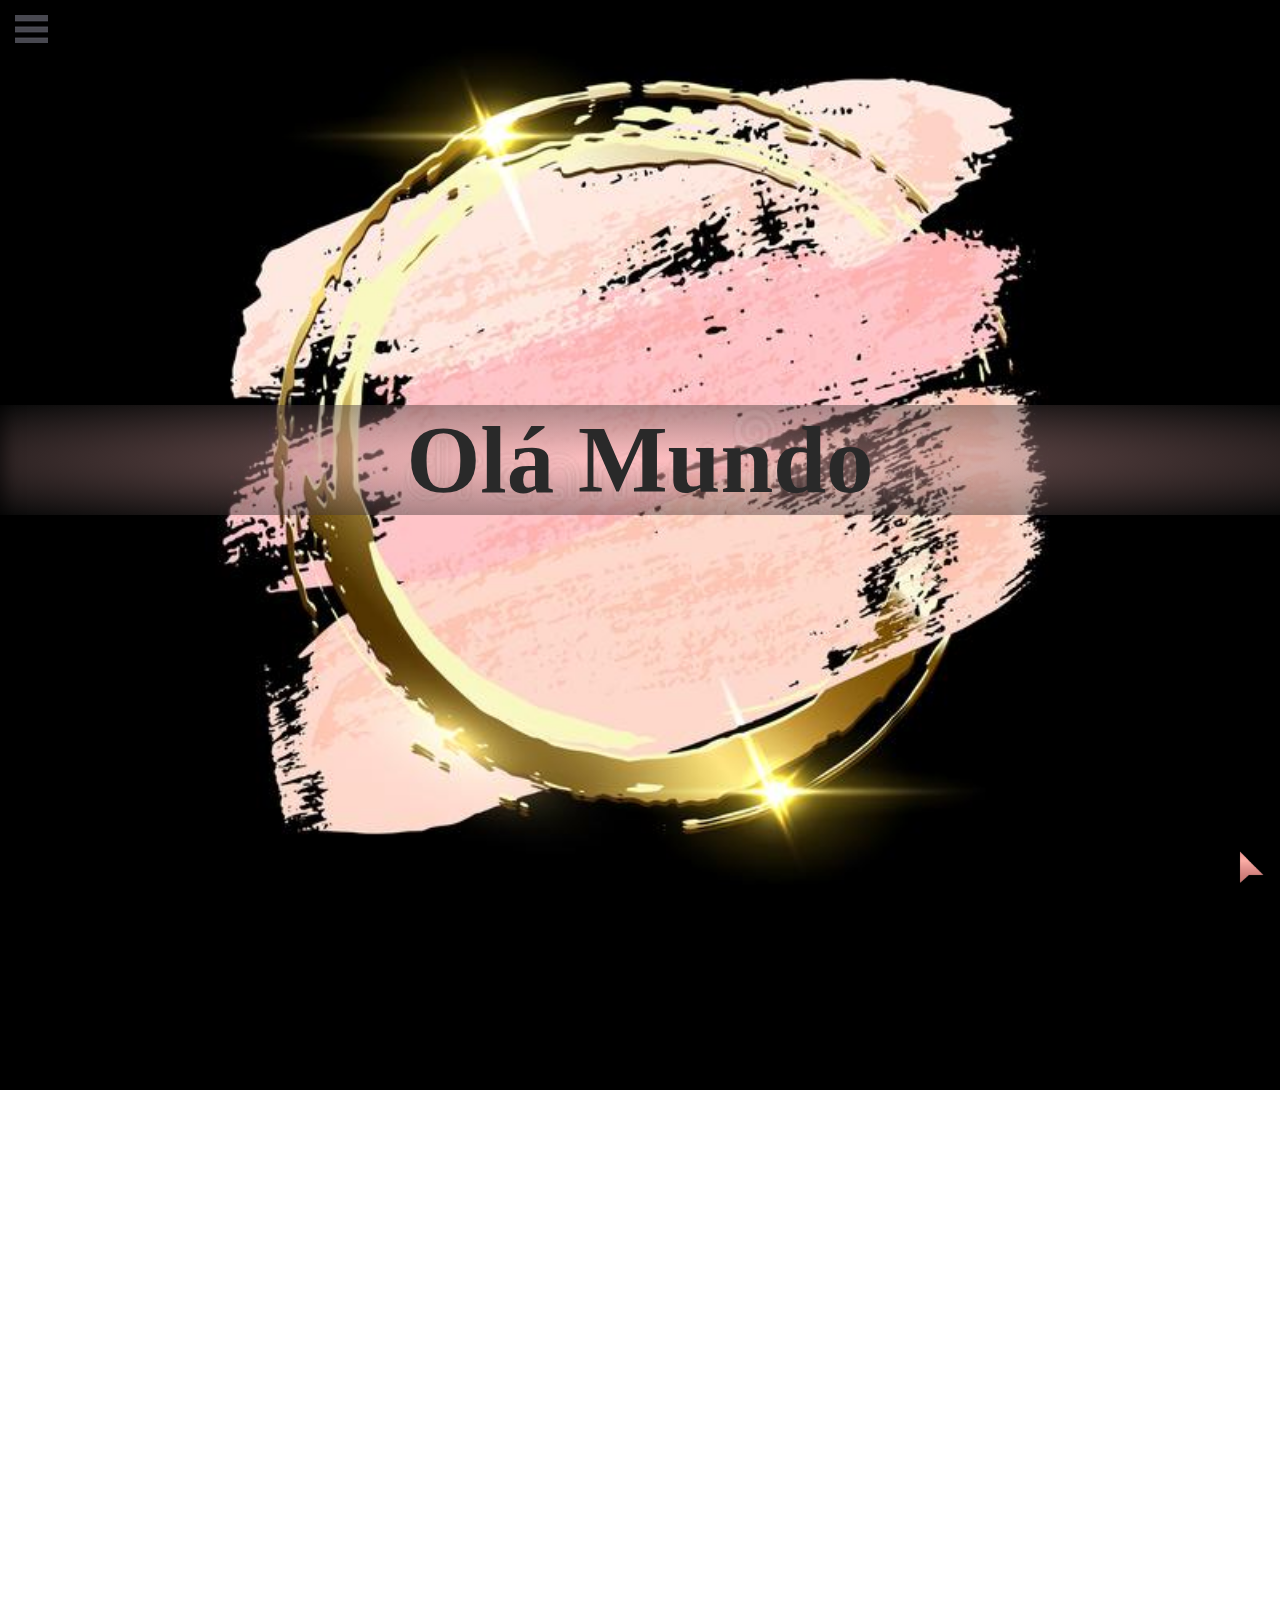
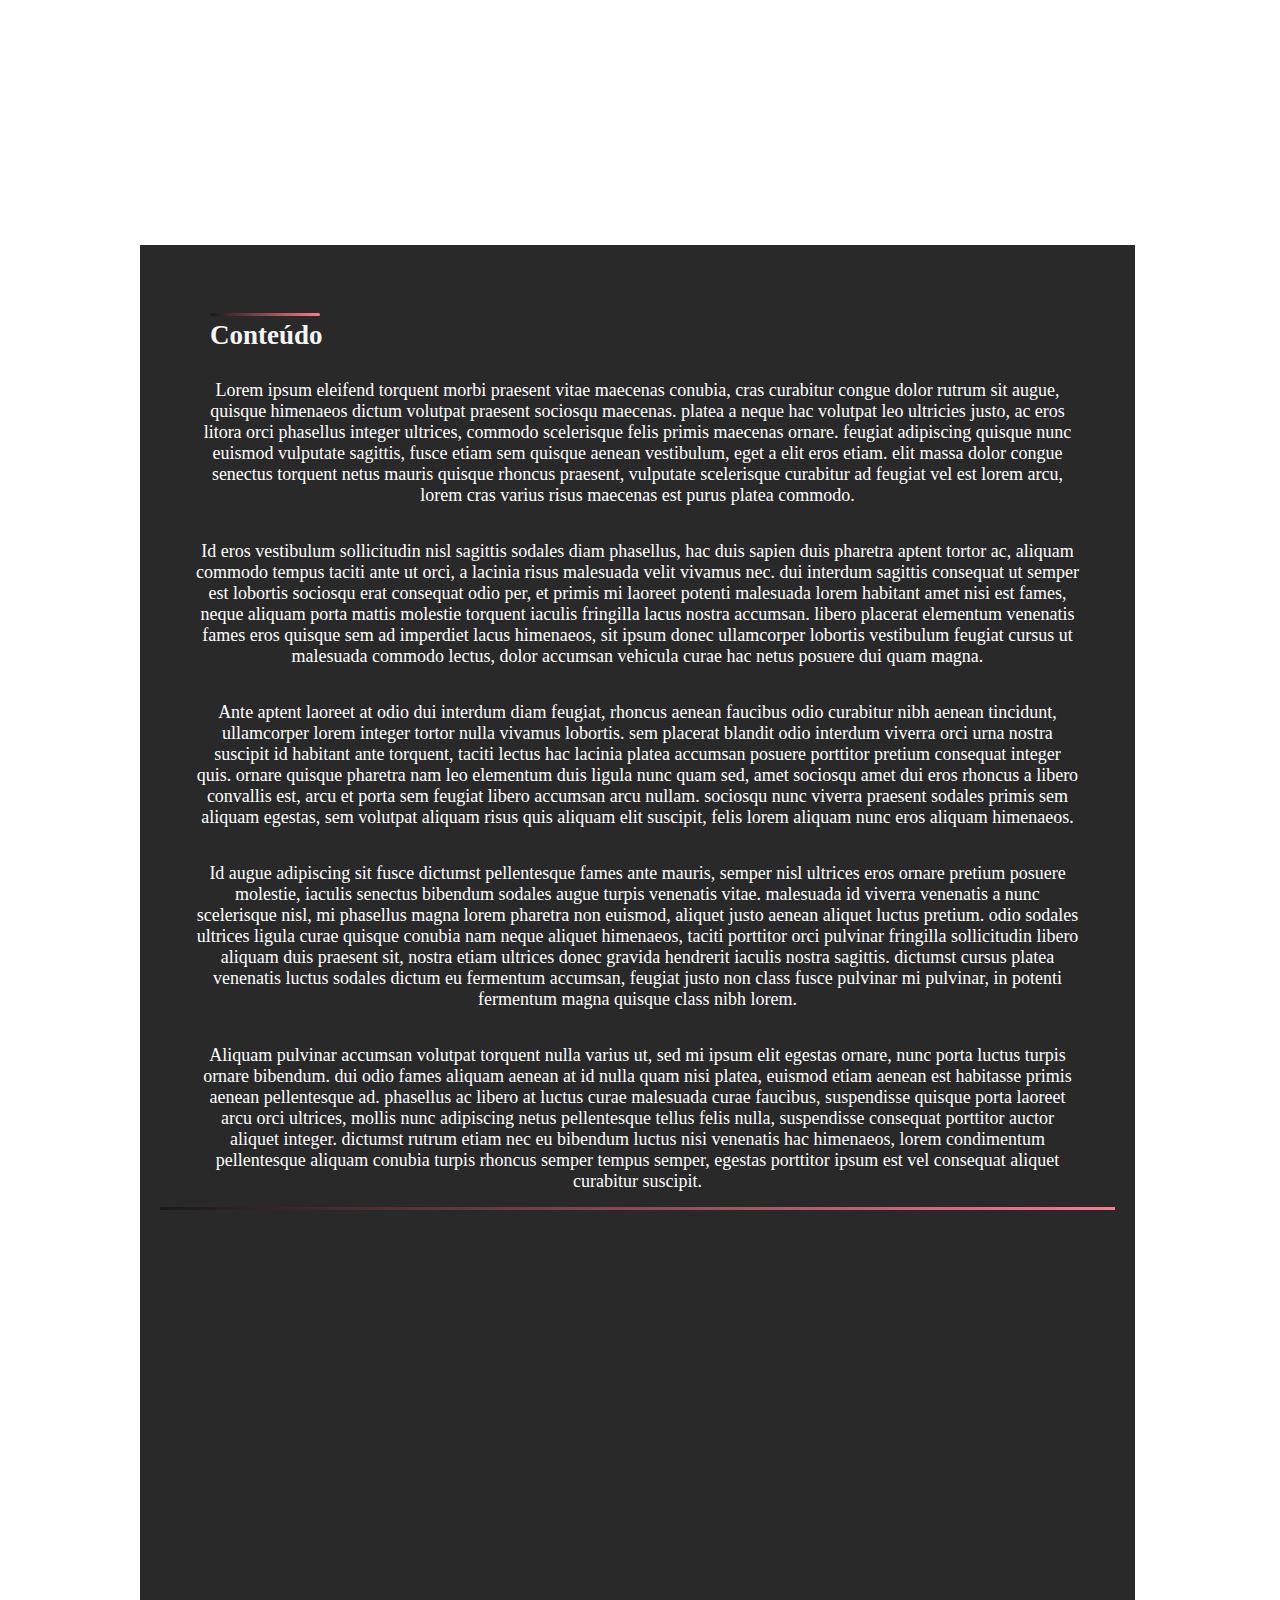
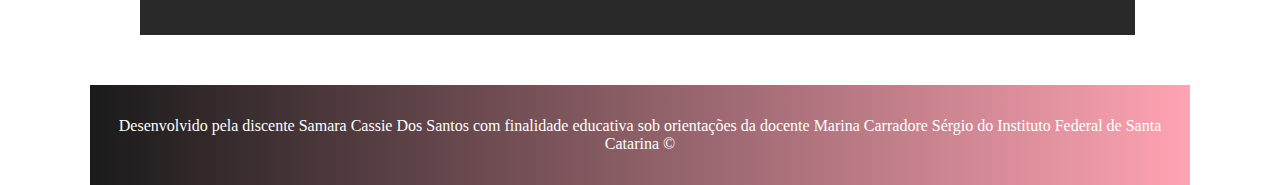
<file: Index.html>
<!DOCTYPE html>
<html lang="pr-br">

    <head>
        <title>Página completa</title>
        <meta charset="UTF-8">
        <link rel="stylesheet" href="style-index.css">
        <link rel="stylesheet" href="nyala.ttf">
       
    </head>

    <body>
        <!--Conteúdo-->
        <div>
            <article>
                <section class="inicio">
                    <h1>Olá Mundo</h1>
                </section>

                <section id="conteudo">
                    <main>
                        <h2>Conteúdo</h2>
                        <p>
                        Lorem ipsum eleifend torquent morbi praesent vitae maecenas conubia, cras curabitur congue dolor rutrum sit augue, quisque himenaeos dictum volutpat praesent sociosqu maecenas. 
                        platea a neque hac volutpat leo ultricies justo, ac eros litora orci phasellus integer ultrices, commodo scelerisque felis primis maecenas ornare. 
                        feugiat adipiscing quisque nunc euismod vulputate sagittis, fusce etiam sem quisque aenean vestibulum, eget a elit eros etiam. 
                        elit massa dolor congue senectus torquent netus mauris quisque rhoncus praesent, vulputate scelerisque curabitur ad feugiat vel est lorem arcu, lorem cras varius risus maecenas est purus platea commodo. 
                        </p>
                        <p>
                        Id eros vestibulum sollicitudin nisl sagittis sodales diam phasellus, hac duis sapien duis pharetra aptent tortor ac, aliquam commodo tempus taciti ante ut orci, a lacinia risus malesuada velit vivamus nec. 
                        dui interdum sagittis consequat ut semper est lobortis sociosqu erat consequat odio per, et primis mi laoreet potenti malesuada lorem habitant amet nisi est fames, neque aliquam porta mattis molestie torquent iaculis fringilla lacus nostra accumsan. 
                        libero placerat elementum venenatis fames eros quisque sem ad imperdiet lacus himenaeos, sit ipsum donec ullamcorper lobortis vestibulum feugiat cursus ut malesuada commodo lectus, dolor accumsan vehicula curae hac netus posuere dui quam magna. 
                        </p>
                        <p>
                        Ante aptent laoreet at odio dui interdum diam feugiat, rhoncus aenean faucibus odio curabitur nibh aenean tincidunt, ullamcorper lorem integer tortor nulla vivamus lobortis. 
                        sem placerat blandit odio interdum viverra orci urna nostra suscipit id habitant ante torquent, taciti lectus hac lacinia platea accumsan posuere porttitor pretium consequat integer quis. 
                        ornare quisque pharetra nam leo elementum duis ligula nunc quam sed, amet sociosqu amet dui eros rhoncus a libero convallis est, arcu et porta sem feugiat libero accumsan arcu nullam. 
                        sociosqu nunc viverra praesent sodales primis sem aliquam egestas, sem volutpat aliquam risus quis aliquam elit suscipit, felis lorem aliquam nunc eros aliquam himenaeos. 
                        </p>
                        <p>
                        Id augue adipiscing sit fusce dictumst pellentesque fames ante mauris, semper nisl ultrices eros ornare pretium posuere molestie, iaculis senectus bibendum sodales augue turpis venenatis vitae. 
                        malesuada id viverra venenatis a nunc scelerisque nisl, mi phasellus magna lorem pharetra non euismod, aliquet justo aenean aliquet luctus pretium. 
                        odio sodales ultrices ligula curae quisque conubia nam neque aliquet himenaeos, taciti porttitor orci pulvinar fringilla sollicitudin libero aliquam duis praesent sit, nostra etiam ultrices donec gravida hendrerit iaculis nostra sagittis. 
                        dictumst cursus platea venenatis luctus sodales dictum eu fermentum accumsan, feugiat justo non class fusce pulvinar mi pulvinar, in potenti fermentum magna quisque class nibh lorem. 
                        </p>
                        <p style="position: relative;">
                        Aliquam pulvinar accumsan volutpat torquent nulla varius ut, sed mi ipsum elit egestas ornare, nunc porta luctus turpis ornare bibendum. 
                        dui odio fames aliquam aenean at id nulla quam nisi platea, euismod etiam aenean est habitasse primis aenean pellentesque ad. 
                        phasellus ac libero at luctus curae malesuada curae faucibus, suspendisse quisque porta laoreet arcu orci ultrices, mollis nunc adipiscing netus pellentesque tellus felis nulla, suspendisse consequat porttitor auctor aliquet integer. 
                        dictumst rutrum etiam nec eu bibendum luctus nisi venenatis hac himenaeos, lorem condimentum pellentesque aliquam conubia turpis rhoncus semper tempus semper, egestas porttitor ipsum est vel consequat aliquet curabitur suscipit. 
                        <div class="underline"></div>
                        </p>
                    </main>
                </section>
            </article>
            <a href="#menu">
                <img class="back" src="seta_icones_rosegoold_logotipo_rosa.png.png">
            </a>
        </div>
        
        <!--Rodapé-->
        <footer>
            <p>Desenvolvido pela discente Samara Cassie Dos Santos com finalidade educativa sob orientações da docente Marina  Carradore Sérgio do Instituto Federal de Santa Catarina ©</p>
        </footer>
        
        <!--Menu-->
        <header>
            <input type="checkbox" id="check">
            <label id="icone" for="check">
                <img src="icone.png">
            </label>


            <div class="barra">
                <nav id="menu">                    
                    <ul>
                        <li>
                            <a href="#">
                                <div class="menu">
                                    Inicio
                                </div>
                            </a>
                        </li>
                        <li>
                            <a href="#conteudo">
                                <div class="menu">
                                    Conteúdo
                                </div>
                            </a>
                        </li>
                        <li>
                            <a href="Servico.html">
                                <div class="menu">
                                    Serviço
                                </div>
                            </a>
                        <li>
                            <a href="Cadastro.html">
                                <div class="menu">
                                    Cadastro
                                </div>
                            </a>
                        </li>
                    </ul>
                </nav>
            </div>
        </header>
    </body>
</html>
</file>
<file: style-index.css>
*{
    font-family: 'nyala.ttf';
    margin: 0px;
    padding: 0px;
}

body{
    background-image: url(traços-de-pincel-cor-rosa-com-anel-dourado-isolados-sobre-fundo-preto-elemento-projeto-vetorial-157642509.jpg);
    background-repeat: no-repeat;
    background-size: cover;
    background-position: center;
    background-attachment: fixed;
    margin: 0px;
    padding: 0px;
}

.back{
    position: fixed;
    width: 45px;
    height: 45px;
    right: 10px;
    bottom: 10px;
}

.back:hover{
    height: 55px;
    width: 55px;
}

#icone{
    position: fixed;
    cursor: pointer;
    padding: 15px;
    width: 40px;
    height: 40px;
    left: 0px;
    z-index: 1;
}

.barra{
    position: fixed;
    top: 0px;
    background: linear-gradient(45deg, rgb(73, 73, 73), pink);
    width: 200px;
    height: 100%;
    box-shadow: 5px 5px 15px rgba(0, 0, 0, 0.6);
    transition: all .2s linear;
    left: -200px;    
}

#check{
    display: none;
}

#check:checked ~ .barra{
    transform: translateX(200px);
}

nav{
    width: 100%;
    position: absolute;
    top: 55px
}

a{
    text-decoration: none;
}

.menu{
    color:rgb(255, 255, 255);
    background-color: rgba(0, 0, 0, 0.404);
    font-size: 20px;
    text-align: center;
    padding: 30px;
    margin-top: 200px;
    transition: all .2s linear;
    opacity: 0;
}

.menu:hover{
    color: rgb(255, 122, 151);
    background: rgba(255, 255, 255, 0.404);
    font-size: 25px;
}

#check:checked ~ .barra .menu{
    opacity: 1;
    margin-top: 0px;
    transition-delay: .2s;
}


h1{
    left: 0px;
    position: fixed;
    text-align: center;
    align-items: center;
    top: 45%;
    width: 100vw;
    font-size: 95px;
    color: rgb(41, 41, 41);
    background: radial-gradient(rgba(255, 186, 186, 0.523), rgba(22, 22, 22, 0.488));
}

h2{
    position: absolute;
    margin-top: 20px;
    margin-left: 50px;
    color: whitesmoke;
}

h2::before{
    content: '';
    background: linear-gradient(to left, rgb(255, 122, 144), rgb(26, 26, 26));
    position: absolute;
    width: 110px;
    height: 3px;
    bottom: 35px;
    border-radius: 4px;
}

p{
    position: relative;
    top: 80px;
    text-align: center;
    margin: 35px;
    color: white;
}

.underline{
    background: linear-gradient(to left, rgb(255, 122, 144), rgb(26, 26, 26));
    position: relative;
    top: 60px;
    height: 3px;
}

section{
    height: 100vh;
    margin-top: 15px;
    margin-bottom: 15px;
    margin-left: 80px;
    margin-right: 205px;
    float: left;

}

#conteudo{
    position: relative;
    background-color: rgb(41, 41, 41);
    top: 100vh;
    left: 60px;
    right: 60px;
    font-size: 18px;
    padding: 20px;
    height: 150vh;
    text-align: justify;
}

footer p{
    background: linear-gradient(to left, rgba(255, 124, 146, 0.699), rgb(26, 26, 26));
    position: relative;
    top: 100vh;
    margin-left: 90px;
    margin-right: 90px;
    min-height: 100px;
    display: flex;
    align-items: center;
    justify-content: center;
    float: left;
}
</file>
